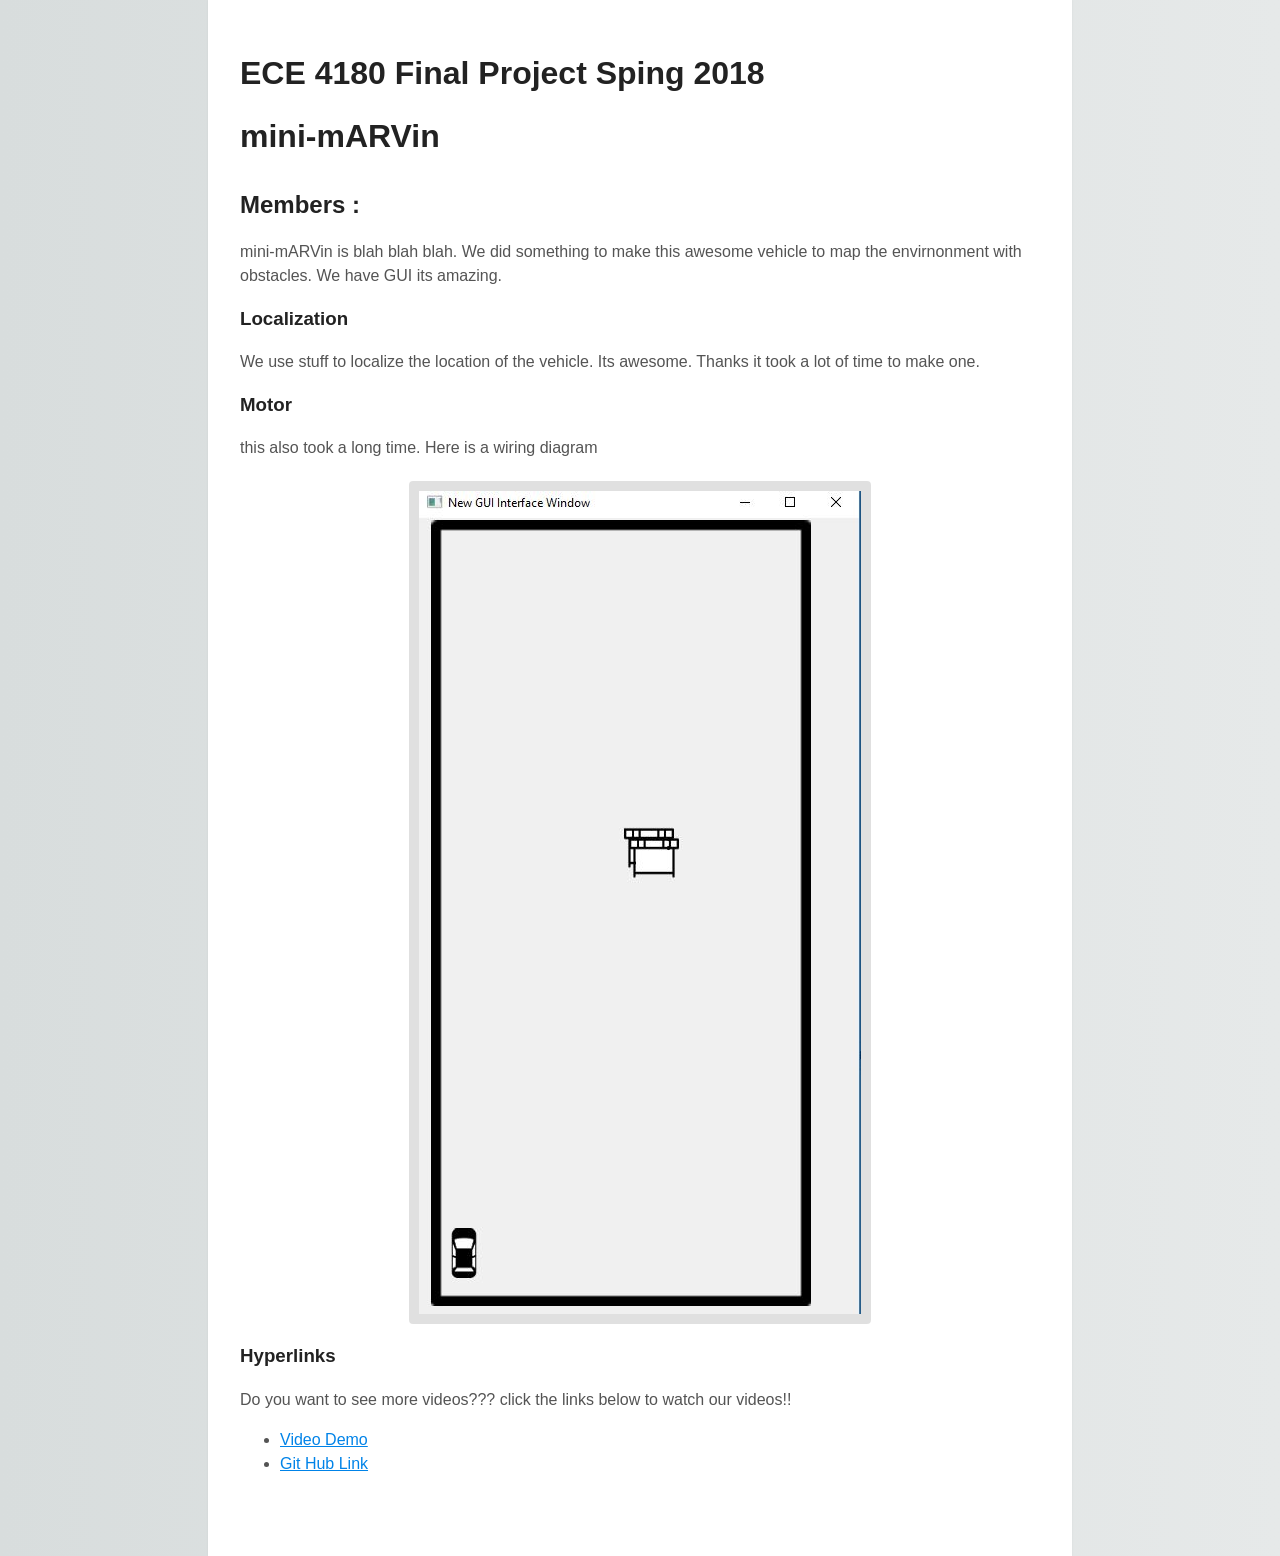
<file: WebPage/finalReport.html>
<!DOCTYPE html>
<html>
    
    <head>
        <meta charset="utf-8">
        <meta http-equiv="X-UA-Compatible" content="IE=edge">
        <title>mini-mARVin</title>
        <meta name="description" content="mini-mARVin guide">
        <link rel="stylesheet" href="main.css">
    </head>
    
    <body>
    
        <h1> ECE 4180 Final Project Sping 2018</h1>
        <h1> mini-mARVin</h1>
        <h2> Members : </h2>
        
        <p> mini-mARVin is blah blah blah. We did something to make this awesome vehicle to map the envirnonment with obstacles. We have GUI its amazing. </p>
        
        <h3> Localization</h3>
        
        <p> We use stuff to localize the location of the vehicle. Its awesome. Thanks it took a lot of time to make one. </p>
        
        <h3> Motor</h3>
        
        <p> this also took a long time. Here is a wiring diagram</p>
        
        <a href = "Pictures/obstacleTest.JPG">
            <img alt = "Screenshot of our GUI"
                 src= "Pictures/obstacleTest.JPG" />
        </a>
        
        <h3> Hyperlinks</h3>
        <p> Do you want to see more videos??? click the links below to watch our videos!!</p>
        
        <ul>
            <li><a href="https://www.youtube.com/watch?v=wZZ7oFKsKzY">Video Demo</a>
            </li>
            <li><a href="https://github.com/ssowders3/mini-mARVin">Git Hub Link</a></li>
        
        </ul>
        
        
        
    </body>
    
    
</html>
</file>
<file: WebPage/main.css>
html {
    background: #e6e9e9;
    background-image: linear-gradient(270deg, rgb(230, 233, 233) 0%, rgb(216, 221, 221) 100%);
    -webkit-font-smoothing: antialiased;
}

body {
    background: #fff;
    box-shadow: 0 0 2px rgba(0, 0, 0, 0.06);
    color: #545454;
    font-family: "Helvetica Neue", Helvetica, Arial, sans-serif;
    font-size: 16px;
    line-height: 1.5;
    margin: 0 auto;
    max-width: 800px;
    padding: 2em 2em 4em;
}

h1, h2, h3, h4, h5, h6 {
    color: #222;
    font-weight: 600;
    line-height: 1.3;
}

h2 {
    margin-top: 1.3em;
}

a {
    color: #0083e8;
}

b, strong {
    font-weight: 600;
}

samp {
    display: none;
}

img {
    animation: colorize 2s cubic-bezier(0, 0, .78, .36) 1;
    background: transparent;
    border: 10px solid rgba(0, 0, 0, 0.12);
    border-radius: 4px;
    display: block;
    margin: 1.3em auto;
    max-width: 95%;
}

@keyframes colorize {
    0% {
        -webkit-filter: grayscale(100%);
        filter: grayscale(100%);
    }
    100% {
        -webkit-filter: grayscale(0%);
        filter: grayscale(0%);
    }
}
</file>
